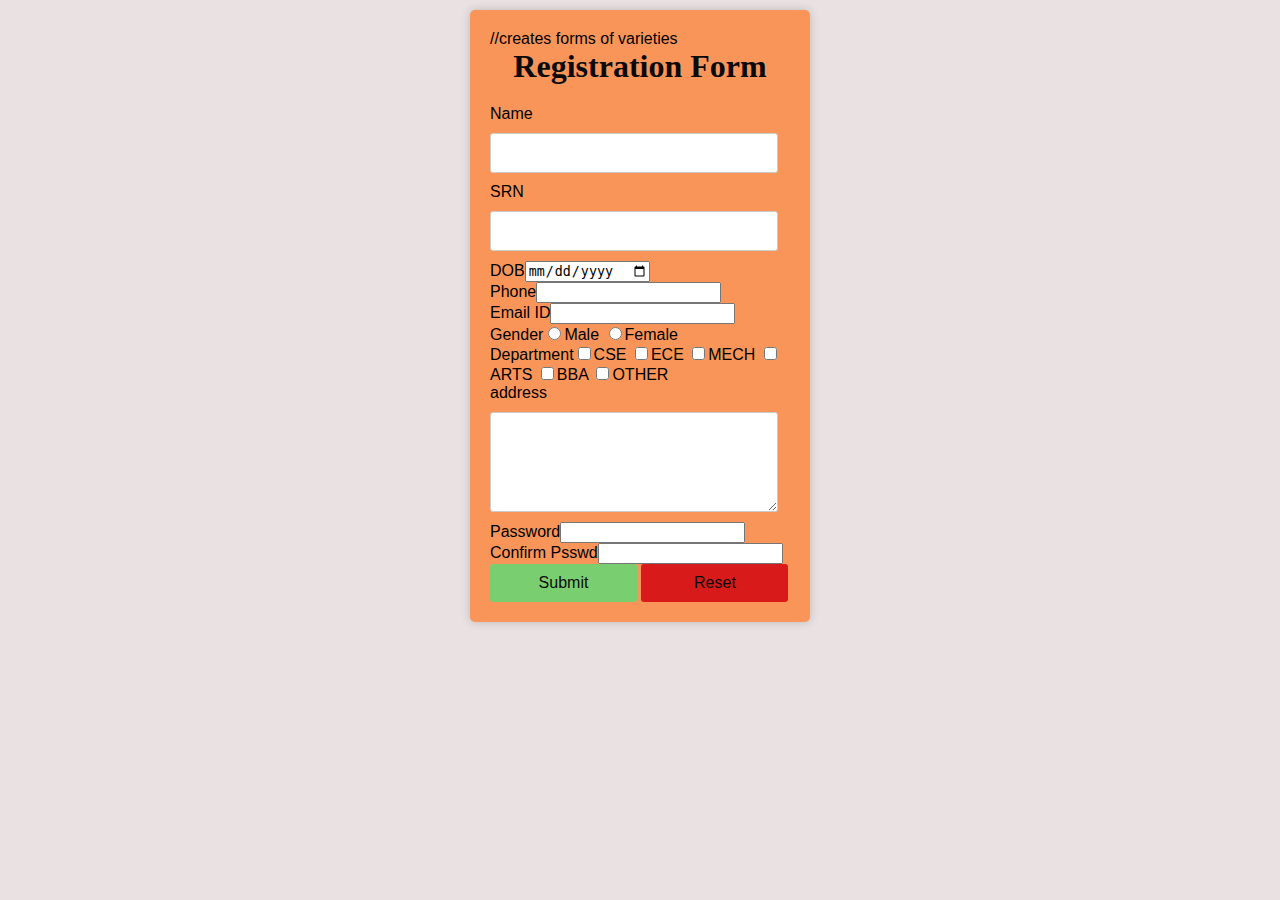
<file: Registration.html>
<html>
<head>
    <meta charset="UTF-8">
    <meta name="viewport" content="width=device-width, initial-scale=1.0">
    <title>Register</title>
    <link rel="stylesheet" href="Registration.css">
</head>
<body>
<div class="form">
<form>//creates forms of varieties
<h1>Registration Form</h1>
Name<input type="text"><br> 
SRN<input type="text"><br>  
DOB<input type="date"><br>  
Phone<input type="number"><br>  
Email ID<input type="email"><br>  
Gender<input type="radio">Male <input type="radio">Female <br>  
Department<input type="checkbox">CSE <input type="checkbox">ECE <input type="checkbox">MECH <input type="checkbox">ARTS <input type="checkbox">BBA <input type="checkbox">OTHER <BR>  
address <br><textarea></textarea><br>  
Password<input type="PASSWORD" ><br>
Confirm Psswd<input type="password"><br>

<input type="submit">
<input type="reset">
</form>
</div>
</body></html>
</file>
<file: Registration.css>
body, h1, form {
    margin: 0;
    padding: 0;
}

/* Style the body background */
body {
    background-color: #e5dbdbcd;
    font-family: Verdana, Geneva, Tahoma, sans-serif;
   
}

/* Center the form on the page */
.form {
    width: 300px;
    margin: 0 auto;
    background-color: #fa955a;
    padding: 20px;
    border-radius: 5px;
    box-shadow: 0px 0px 10px rgba(18, 15, 15, 0.2);
    background-image: url("https://i.pinimg.com/originals/66/87/10/668710af715ee34130943e1e72f96fda.jpg");
    margin-top: 10px;
}

/* Style the form heading */
.form h1 {
    text-align: center;
    margin-bottom: 20px;
    color: hsl(0, 0%, 4%);
    font-family: cursive;
}

/* Style the form inputs and labels */
.form input[type="text"],
.form select,
.form textarea {
    width: 18pc;
    padding: 10px;
    margin-top: 10px;
    margin-bottom: 10px;
    border: 1px solid #ccc;
    border-radius: 3px;
    font-size: 16px;
}

/* Style the form submit and reset buttons */
.form input[type="submit"] {
    width: 49%;
    background-color: #79cf6f;
    color: #0c0b0b;
    border: none;
    padding: 10px;
    border-radius: 3px;
    font-size: 16px;
    cursor: pointer;
}
.form input[type="reset"] {
    width: 49%;
    background-color: #d81a1a;
    color: #0c0b0b;
    border: 4px;
    padding: 10px;
    border-radius: 3px;
    font-size: 16px;
    cursor: pointer;
}




/* Style the form labels */


/* Style the form textarea */
.form textarea {
    resize: vertical;
    min-height: 100px;
}

/* Style the form gender and department labels */
.form .gender-label,
.form .department-label {
    font-weight: normal;
    display: block;
    margin-right: 10px;
}

/* Style the form gender and department input elements */
.form .gender-input,
.form .department-input {
    display: block;
    vertical-align: middle;
}
</file>
